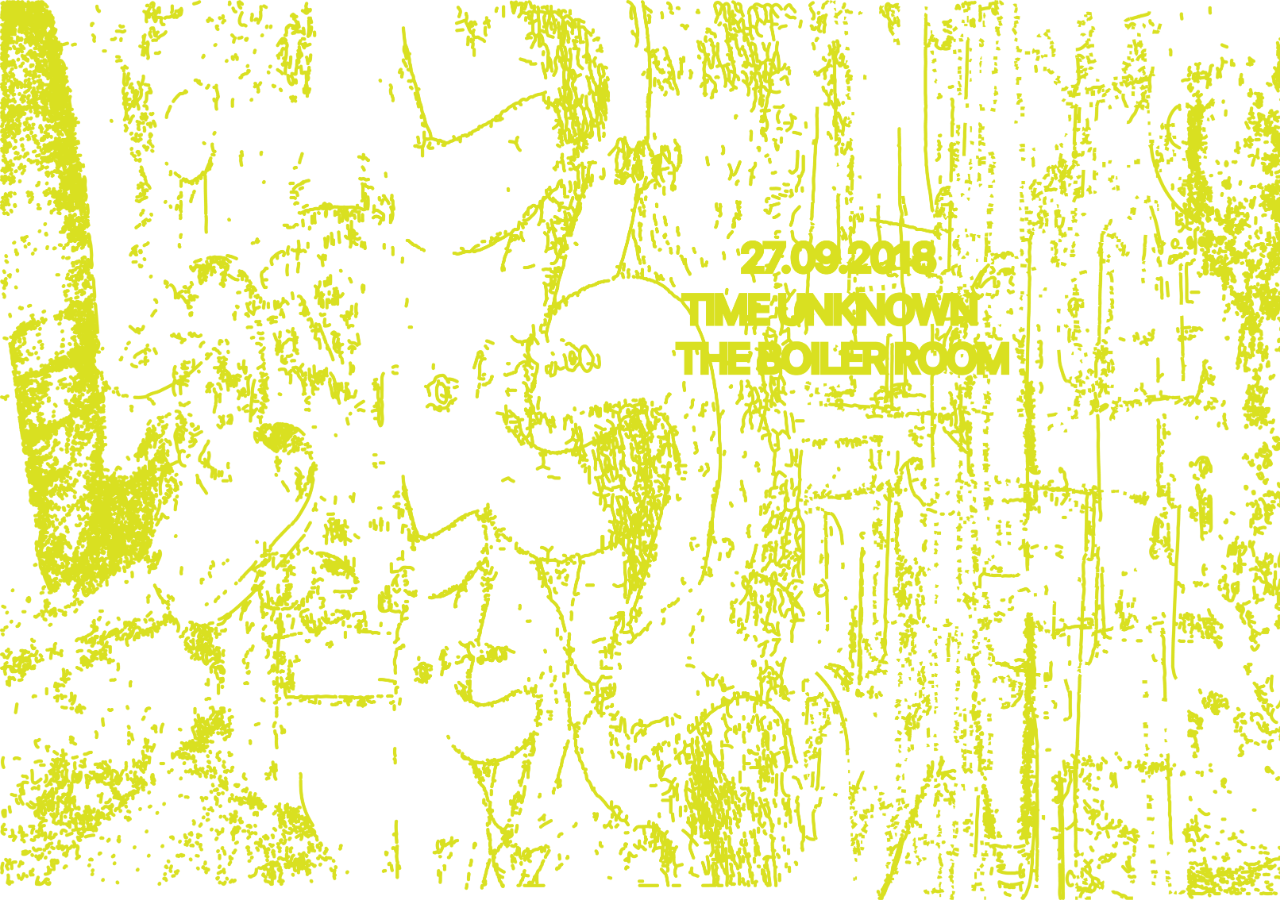
<file: e5e9fa1ba31ecd1ae84f75caaa474f3a663f05f4/index.html>
<!DOCTYPE html>
<html xmlns="http://www.w3.org/1999/xhtml">
<head>
<title></title>

<meta name="viewport" content="width=device-width, initial-scale=1.0">

</head>

<style>
body {
	
	background-image: url('rettibakgrunnur.png');
	background-size: cover;
	position: center;
	background-attachment: fixed;
	color: #FFF;
}

	</style>
</file>
